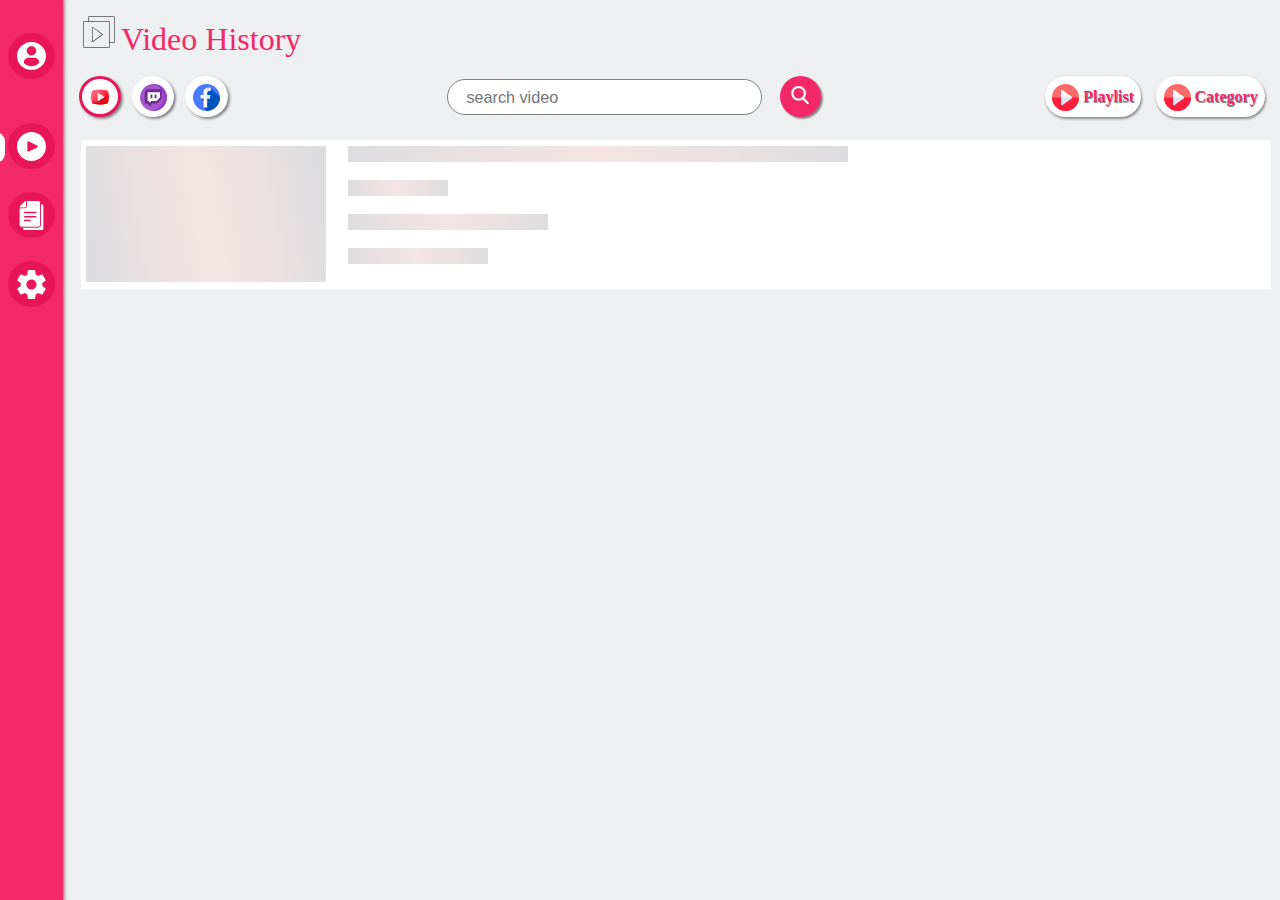
<file: indexedDB 2.0/index.html>
<!DOCTYPE html>
<html lang="en">

<head>
    <meta charset="UTF-8">
    <meta http-equiv="X-UA-Compatible" content="IE=edge">
    <meta name="viewport" content="width=device-width, initial-scale=1.0">
    <title>IndexedDB</title>
    <link rel="stylesheet" href="index.css">
    <link rel="stylesheet" href="loading.css">
    <!-- <script defer type="module" src="Main.js"></script> -->
    <script defer type="module" src="videoPage.js"></script>
</head>

<body>
    <div class="body-wrapper">
        <div class="nav-bar-wrapper">
            <div class="nav-bar">
                <div class="nav" id="userid">
                    <div class="nav-select-indicator"></div>
                    <img class="nav-logo" src="icon/id.svg">
                </div>
                <div class="nav-option-wrapper">
                    <div class="nav" id="video">
                        <div class="nav-select-indicator"></div>
                        <img class="nav-logo" id="" src="icon/video.svg">
                    </div>
                    <div class="nav" id="article">
                        <div class="nav-select-indicator"></div>
                        <img class="nav-logo" id="article" src="icon/textarticle.svg">
                    </div>
                    <div class="nav" id="setting">
                        <div class="nav-select-indicator"></div>
                        <img class="nav-logo" id="setting" src="icon/setting.svg">
                    </div>
                </div>
            </div>
        </div>
        <div id="video-page-wrapper">
            <div id="header">
                <div class="head-title">
                    <img class="title-logo" src="icon/play (1).svg">
                    <h1 id="title">Video History</h1>
                </div>
            </div>
            <div id="body">
                <div class="querybar">
                    <div class="platform-wrapper">
                        <div class="platform" id="youtube">
                            <img class="plat-logo" src="icon/youtube (1).svg">
                        </div>
                        <div class="platform" id="twitch">
                            <img class="plat-logo" src="icon/twitch.svg">
                        </div>
                        <div class="platform" id="facebook">
                            <img class="plat-logo" src="icon/facebook.svg">
                        </div>
                    </div>

                    <div class="search-wrapper">
                        <input type="text" id="search" placeholder="search video">
                        <button id="submit">
                            <img class="plat-logo" src="icon/search.svg">
                        </button>
                    </div>

                    <div class="selection-wrapper">
                        <div class="play-option" id="all-playlist">
                            <img class="play-option-icon" src="icon/play.svg">
                            <span class="play-option-text">
                                playlist
                            </span>
                        </div>
                        <div class="play-option" id="all-catergory">
                            <img class="play-option-icon" src="icon/play.svg">
                            <span class="play-option-text">
                            Category
                            </span>
                        </div>
                    </div>
                </div>
                <div class="history-box">

                </div>

            </div>
        </div>
    </div>
</body>

</html>
</file>
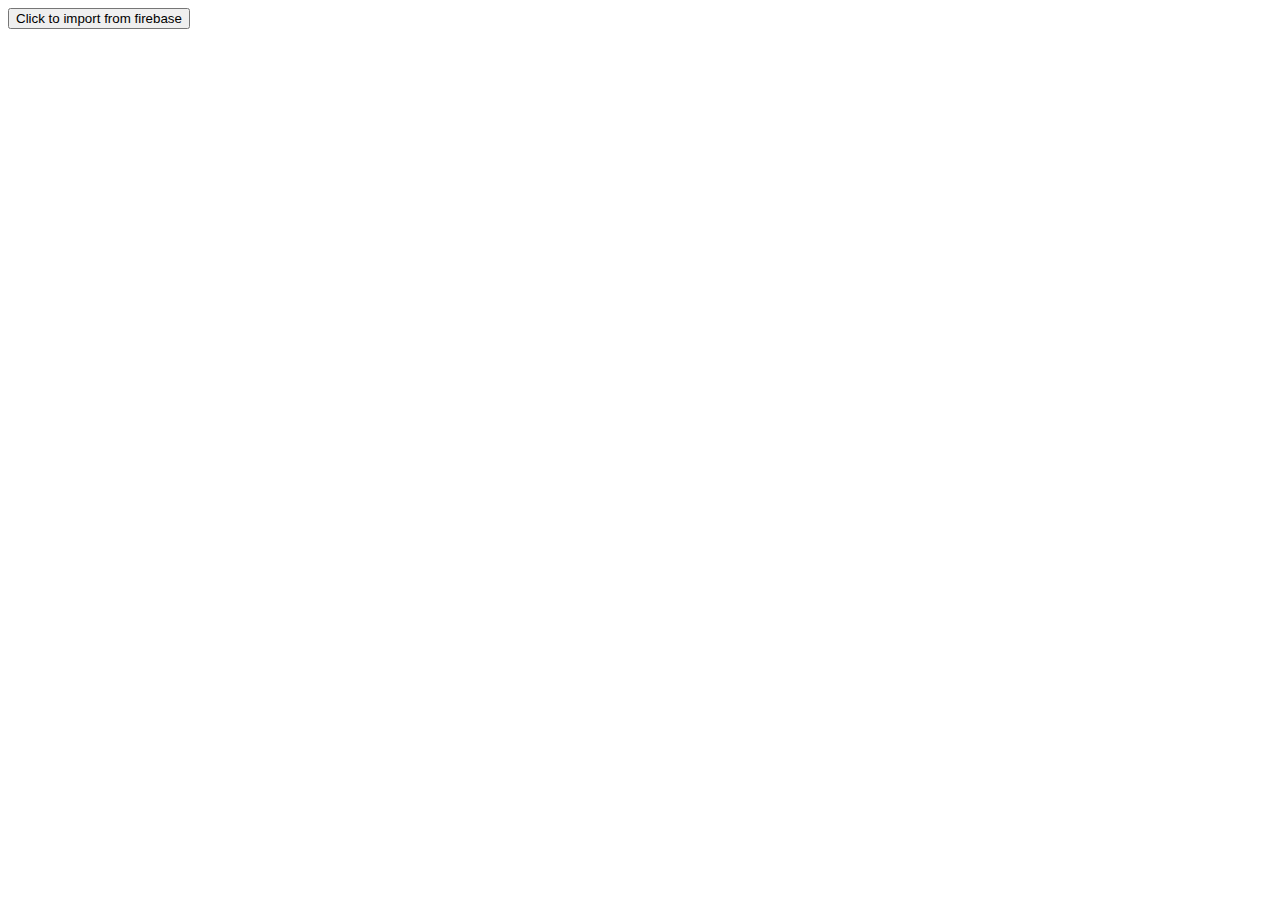
<file: firebase/test.html>
<!DOCTYPE html>
<html lang="en">

<head>
    <meta charset="UTF-8">
    <meta http-equiv="X-UA-Compatible" content="IE=edge">
    <meta name="viewport" content="width=device-width, initial-scale=1.0">
    <title>firebaseJSONtoIndexed DB</title>
</head>

<body>
    <button id="start">Click to import from firebase</button>
    <script type="module" src="firebaseJSONtoIndexedDB.js"></script>
</body>

</html>
</file>
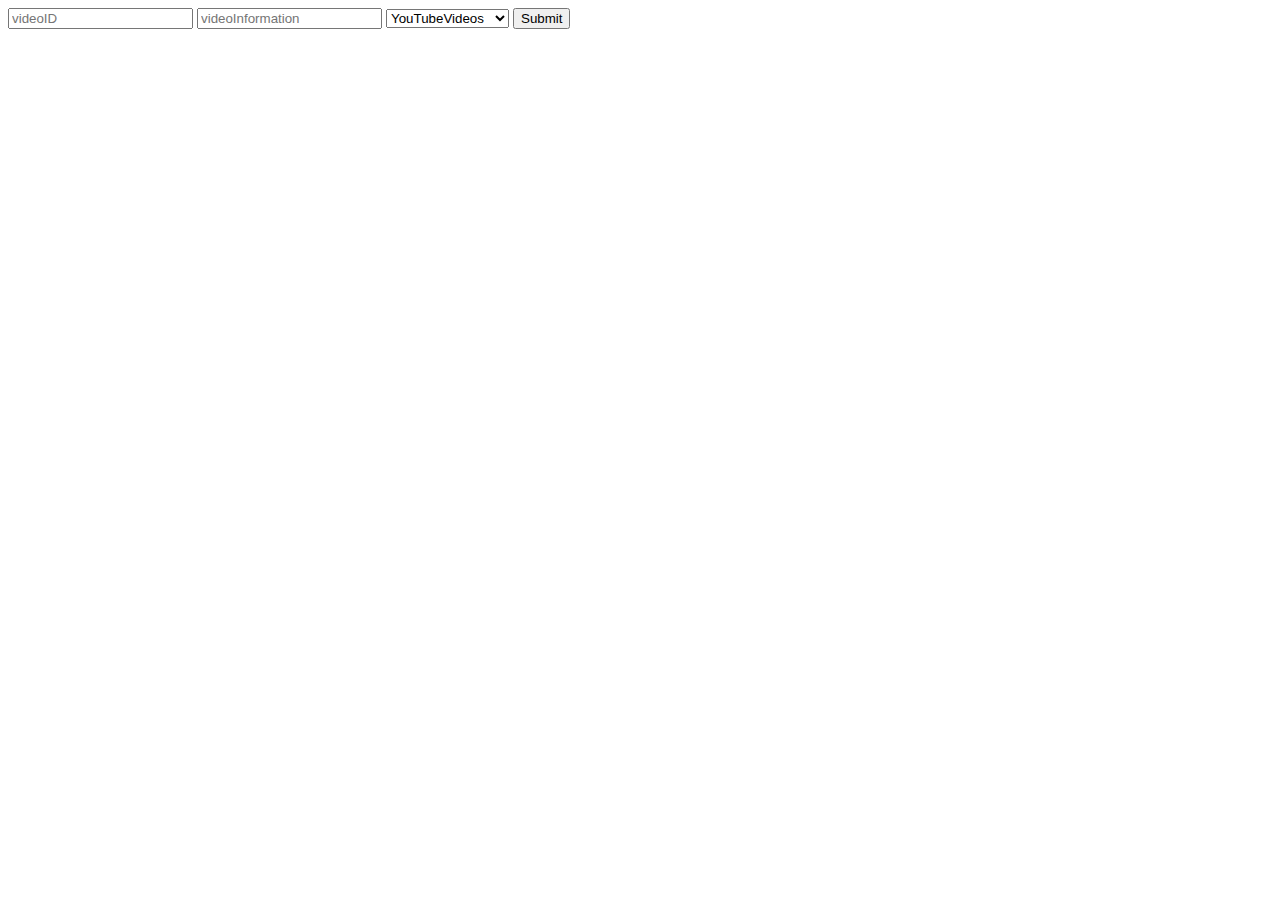
<file: indexedDB 2.0/home.html>
<!DOCTYPE html>
<html lang="en">

<head>
    <meta charset="UTF-8">
    <meta http-equiv="X-UA-Compatible" content="IE=edge">
    <meta name="viewport" content="width=device-width, initial-scale=1.0">
    <title>Learn IndexedDB</title>
</head>

<body>
    <input type="text" id="videoID" placeholder="videoID">
    <input type="text" id="information" placeholder="videoInformation">
    <select id="platform">
        <option>YouTubeVideos</option>
        <option>TwitchVideos</option>
        <option>FaceBookVideos</option>
    </select>
    <button id="submit">Submit</button>

    <script>
        const id = document.querySelector("input#videoID");
        const info = document.querySelector("input#information");
        const platform = document.querySelector("select#platform")
        const submitButton = document.querySelector("button#submit");

        function submit(id = "asdqwcdfaefaf", info = "This is a cool video", platform = "YouTubeVideos") {
            // console.log(email, name, birthdate);
            let db = window.indexedDB.open("video", 7);

            db.onupgradeneeded = e => {
                console.log(`upgrade needed for : ${e.oldVersion} -> (${e.newVersion})`);
                let dataBase = e.target.result;

                dataBase.createObjectStore("YouTubeVideos", {
                    keyPath: "id"
                });

                dataBase.createObjectStore("TwitchVideos", {
                    keyPath: "id"
                });

                dataBase.createObjectStore("FaceBookVideos", {
                    keyPath: "id"
                });

            }

            db.onsuccess = e => {
                let dataBase = e.target.result;
                console.log(`Successfully opened DataBase : ${dataBase.name}(${dataBase.version})`);

                let transaction = dataBase.transaction([platform], "readwrite");

                transaction.onerror = e => {
                    console.log(`error :  ${e.target.error}`);
                }

                // transaction.oncomplete = e => { // for inderting data
                //     console.log("Data Insertion : Successfull");
                // }

                transaction.oncomplete = e => { // for getting data
                    console.log(`The information about the videoID ${id} is :\n ` + JSON.stringify(request.result))
                }

                // transaction.oncomplete = e => { // for deleting data
                //     console.log("Data Deletion : Successfull");
                // }

                // transaction.oncomplete = e => {
                //     console.log("Data Update : Successfull");
                // }

                let objectStore = transaction.objectStore(platform);

                // adding data

                // console.log("adding data..")
                // objectStore.add({
                //     id: id,
                //     info: info
                // })

                //getting data 

                console.log("getting data...")
                let request = objectStore.get(id);

                //deleting data

                // console.log("deleting data");
                // let request = objectStore.delete(id);

                // updating data
                // console.log("updating data");
                // let request = objectStore.put({
                //     id: id + "new",
                //     info: info + "new"
                // })
            }

            db.onerror = e => {
                console.log(`error : ${e.errorCode}`);
            }
        }

        submitButton.addEventListener("click", () => {
            submit(id.value, info.value, platform.value)
        });
    </script>
</body>

</html>
</file>
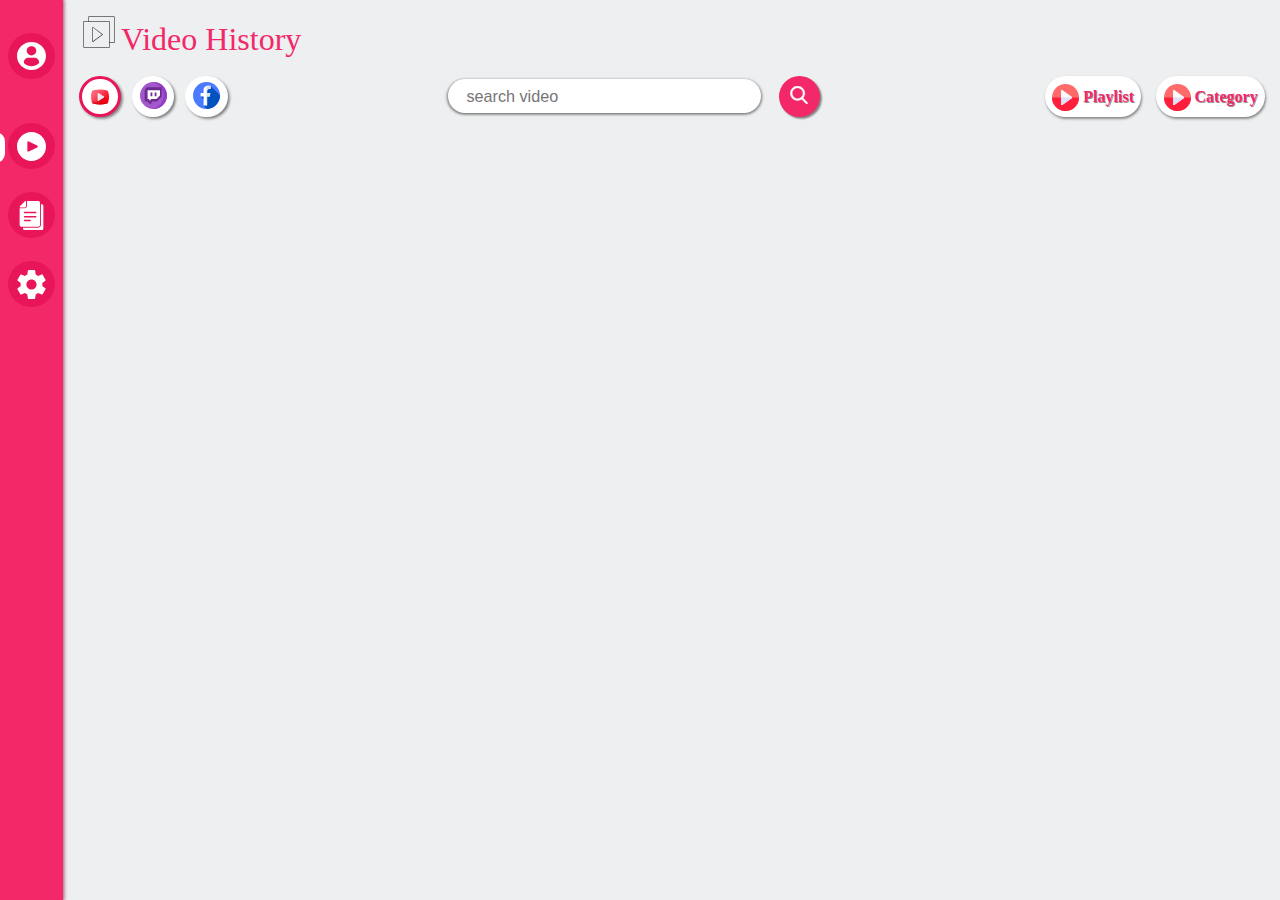
<file: pickloose/category.html>
<!DOCTYPE html>
<html lang="en">

<head>
    <meta charset="UTF-8">
    <meta http-equiv="X-UA-Compatible" content="IE=edge">
    <meta name="viewport" content="width=device-width, initial-scale=1.0">
    <title>PickLoose</title>
    <link rel="stylesheet" href="index.css">
    <link rel="stylesheet" href="loading.css">
    <link rel="stylesheet" href="slideselect.css">
    <!-- <script defer type="module" src="Main.js"></script> -->
    <script defer type="module" src="categoryPage.js"></script>
</head>

<body>
    <div class="body-wrapper">
        <div class="nav-bar-wrapper">
            <div class="nav-bar">
                <div class="nav" id="userid">
                    <div class="nav-select-indicator"></div>
                    <img class="nav-logo" src="icon/id.svg">
                </div>
                <div class="nav-option-wrapper">
                    <div class="nav" id="video">
                        <div class="nav-select-indicator"></div>
                        <img class="nav-logo" id="" src="icon/video.svg">
                    </div>
                    <div class="nav" id="article">
                        <div class="nav-select-indicator"></div>
                        <img class="nav-logo" id="article" src="icon/textarticle.svg">
                    </div>
                    <div class="nav" id="setting">
                        <div class="nav-select-indicator"></div>
                        <img class="nav-logo" id="setting" src="icon/setting.svg">
                    </div>
                </div>
            </div>
        </div>
        <div id="video-page-wrapper">
            <div id="header">
                <div class="head-title">
                    <img class="title-logo" src="icon/play (1).svg">
                    <h1 id="title">Video History</h1>
                </div>
            </div>
            <div id="body">
                <div class="querybar">
                    <div class="platform-wrapper">
                        <div class="platform" id="youtube">
                            <img class="plat-logo" src="icon/youtube (1).svg">
                        </div>
                        <div class="platform" id="twitch">
                            <img class="plat-logo" src="icon/twitch.svg">
                        </div>
                        <div class="platform" id="facebook">
                            <img class="plat-logo" src="icon/facebook.svg">
                        </div>
                    </div>

                    <div class="search-wrapper">
                        <input type="text" id="search" placeholder="search video">
                        <button id="submit">
                            <img class="plat-logo" src="icon/search.svg">
                        </button>
                    </div>

                    <div class="selection-wrapper">
                        <div class="play-option" id="all-playlist">
                            <img class="play-option-icon" src="icon/play.svg">
                            <span class="play-option-text">
                                playlist
                            </span>
                        </div>
                        <div class="play-option" id="all-catergory">
                            <img class="play-option-icon" src="icon/play.svg">
                            <span class="play-option-text">
                            Category
                            </span>
                        </div>
                    </div>
                </div>
                <div class="history-box">

                </div>

            </div>
        </div>
    </div>
</body>

</html>
</file>
<file: indexedDB 2.0/index.css>
* {
    margin: 0px;
    padding: 0px;
}

a {
    text-decoration: none;
}

.body-wrapper {
    display: grid;
    grid-template-columns: 63px auto;
    background-color: rgb(237, 239, 240);
    min-height: 100vh;
}

#header {
    margin-left: 18px;
}

.nav-bar-wrapper {
    width: auto;
    background-color: rgb(242, 40, 105);
    box-shadow: 0px 0px 3.6px 0.9px #9b4f6c;
}

.nav-bar {
    display: flex;
    flex-direction: column;
    align-items: center;
    width: 63px;
    position: fixed;
    justify-content: space-evenly;
    height: 351px;
}

.nav {
    display: block;
    position: relative;
    padding: 9px 9px;
    border-radius: 50%;
    background-color: #e81559;
    padding-bottom: 4.5px;
}

.nav-select-indicator {
    display: none;
    position: absolute;
    cursor: pointer;
    padding-top: 7.2px;
    padding-bottom: 3.6px;
    padding-left: 6.3px;
    padding-right: 4.5px;
    height: 45%;
    width: 9px;
    background-color: white;
    border-radius: 12.6px;
    left: -22.5px;
}

#userid .nav-select-indicator {
    left: -22.5px;
}

.nav:hover {
    cursor: pointer;
    padding-top: 6.3px;
    padding-bottom: 4.5px;
    padding-left: 6.3px;
    padding-right: 4.5px;
}

.nav#userid:hover,
.nav#video:hover {
    padding-top: 6.4.5px;
    padding-bottom: 4.4.5px;
    padding-left: 6.3px;
    padding-right: 4.5px;
}

.nav:hover .nav-select-indicator {
    display: block;
}

.nav:hover .nav-logo {
    width: 32.4px;
    height: 32.4px;
}

.nav-logo {
    width: 28.8px;
    height: 28.8px;
}

.nav-option-wrapper {
    display: flex;
    justify-content: space-around;
    flex-direction: column;
    height: 207px;
}

#video-page-wrapper {
    margin-top: 9px;
}

.head-title {
    margin-top: 4.5px;
    margin-bottom: 9px;
}

.title-logo {
    height: 36px;
    width: 36px;
}

h1#title {
    font-family: Montserrat;
    font-weight: lighter;
    display: inline;
    color: #f22869;
}

.querybar {
    display: grid;
    grid-template-columns: 171px auto 250px;
    justify-content: space-between;
    background: #edeff0;
    position: sticky;
    top: 0px;
    z-index: 1;
    padding-top: 9px;
    padding-bottom: 9px;
}

.platform-wrapper {
    display: flex;
    justify-content: space-evenly;
}

.platform {
    border-radius: 50%;
    padding: 9px;
    background-color: white;
    border: 3.6px solid transparent;
    padding-bottom: 4.5px;
    box-shadow: 1.8px 1.8px 2.7px 0px gray;
}

.platform:hover {
    cursor: pointer;
    box-shadow: 2.7px 1.8px 4.5px 0px gray;
}

.plat-logo {
    height: 18px;
    width: 18px;
}

#twitch,
#facebook {
    padding: 0px 4.5px;
}

#twitch>img:nth-child(1),
#facebook>img:nth-child(1) {
    height: 27px;
    width: 27px;
    padding-top: 4px;
    padding-left: 0.5px;
    position: relative;
    top: 1.5px;
}

.search-wrapper {
    display: flex;
    justify-content: center;
    width: 450px;
}

input#search {
    appearance: none;
    padding-right: 18px;
    margin-right: 18px;
    border-radius: 36px;
    outline: 0px;
    height: 34.2px;
    margin-top: 3.6px;
    width: 276.3px;
    border: 0.9px solid gray;
    padding-left: 18px;
    font-size: 16.2px;
    font-weight: lighter;
}

button#submit {
    padding-left: 18px;
    appearance: none;
    height: 41.4px;
    border-radius: 50%;
    width: 41.4px;
    padding: 10.8px;
    background-color: #f22869;
    border: 0px;
    box-shadow: 1.8px 1.8px 1.8px 0px gray;
    color: white;
    font-family: sans;
}

.selection-wrapper {
    display: flex;
    justify-content: space-evenly;
}

.play-option {
    padding: 3.6px 7.2px;
    background-color: white;
    border-radius: 27px;
    box-shadow: 0.9px 1.8px 2.7px 0px gray;
}

.play-option-icon {
    height: 27px;
    width: 27px;
    position: relative;
    top: 4.5px;
}

.play-option-text {
    position: relative;
    top: -4.5px;
    color: #f22869;
    font-weight: bold;
    font-size: 16px;
    text-shadow: 0.75px 0.75px #958a8a;
    text-transform: capitalize;
}

#body {
    margin-left: 4.5px;
}

.video-box {
    display: grid;
    position: relative;
    background-color: white;
    grid-template-columns: max-content auto;
    grid-gap: 21.6px;
    margin-bottom: 9px;
    margin-top: 13.5px;
    padding-top: 6.3px;
    padding-bottom: 6.3px;
    margin-left: 13.5px;
    margin-right: 9px;
}

#option {
    content: "";
    position: absolute;
    right: 4.5px;
    top: 4.5px;
    background-image: url("icons/show-more-button-with-three-dots.svg");
    background-size: 13.5px 13.5px;
    background-position: center;
    background-repeat: no-repeat;
    padding: 2.7px;
    border-radius: 50%;
    height: 18px;
    width: 18px;
    cursor: pointer;
}

#option:hover {
    background-color: lightpink;
}

#reload {
    content: "";
    position: absolute;
    right: 36px;
    top: 4.5px;
    background-image: url("icons/reload\ \(1\).svg");
    background-size: 13.5px 13.5px;
    background-position: center;
    background-repeat: no-repeat;
    padding: 2.7px;
    border-radius: 50%;
    height: 18px;
    width: 18px;
    cursor: pointer;
}

#reload:hover {
    background-color: lightpink;
}

.timeVideoDuration {
    position: absolute;
    bottom: 9px;
    left: 4.5px;
    background-color: rgba(19, 20, 20, 0.8);
    color: white;
    font-size: 11.700000000000001px;
    padding: 2.7px
}

.live {
    position: absolute;
    bottom: 9px;
    left: 4.5px;
    color: white;
    background-color: red;
    font-size: 11.700000000000001px;
    padding-left: 2.7px;
    padding-right: 2.7px;
}

.thumbnail-wrapper {
    height: 136.3.6px;
    position: relative;
    background-color: rgb(56, 55, 55);
    margin-left: 4.5px;
}

#platform-logo {
    content: '';
    position: absolute;
    right: 7.2px;
    top: 4.5px;
    height: 27px;
    width: 27px;
    background-image: url("icons/youtube.svg");
    background-color: rgba(229, 232, 233, 0.3);
    padding: 2.7px;
    border: 0.9px solid red;
    border-radius: 50%;
    background-repeat: no-repeat;
    background-size: 27px 27px;
    background-position: center;
}

.thumbnail-wrapper:hover #platform-logo {
    animation: animate-platform-logo 1s linear infinite;
}

@keyframes animate-platform-logo {
    33% {
        transform: rotate(-40deg);
    }
    66% {
        transform: rotate(40deg);
    }
}

#progress-bar {
    content: "";
    position: absolute;
    bottom: 0px;
    left: 0px;
    width: 60%;
    height: 5.4px;
    background-color: red;
}

.thumbnail {
    height: 130.1.8px;
    width: 216px;
}

.video-info-wrapper {
    display: grid;
    grid-template-rows: auto auto auto;
}

#video-link {
    font-family: Montserrat;
    font-weight: bold;
    font-size: 13.5px;
    color: black;
}

.smallText {
    font-family: Ubuntu;
    font-weight: normal;
    color: gray;
    font-size: 11.700000000000001px;
}

.smallText:hover {
    color: black;
}

#channel-category,
#uploaded {
    display: inline list-item;
    list-style: disc;
}

.stats-wrapper {
    display: grid;
    grid-template-columns: max-content max-content max-content max-content max-content;
    grid-gap: 13.5px;
    flex-direction: row;
}

.views-section,
.likes-section,
.dislikes-section,
.comments-section,
.duration-section {
    display: grid;
    grid-template-columns: max-content max-content;
    grid-gap: 7.2px;
    padding: 4.5px;
    border: 0.9px solid hotpink;
    background-color: rgba(252, 231, 234, 0.8);
    border-radius: 18px;
    width: max-content;
    height: max-content;
}

.views-section:hover,
.likes-section:hover,
.dislikes-section:hover,
.comments-section:hover,
.duration-section:hover {
    background-color: rgb(245, 198, 207);
    cursor: pointer;
}

.stat-icon {
    width: 13.5px;
    height: 13.5px;
    padding-right: 7.2px;
    border-right: 0.9px solid hotpink;
}

.counter {
    color: rgb(68, 107, 117);
    font-size: 10.8px;
}

.preference {
    display: grid;
    grid-template-columns: max-content max-content max-content max-content;
    grid-gap: 7.2px;
}

.pref-icon {
    height: 18px;
    width: 18px;
    padding: 4.5px;
}

.shareSec {
    position: relative;
}

.shareSec-option {
    content: "";
    display: none;
    position: absolute;
    height: max-content;
    z-index: 1;
    width: 130.5px;
    background-color: #f6e7eb;
    box-shadow: 0px 0px 4.5px 0.0.9px hotpink;
}

.share-method {
    border-bottom: 0.9px solid #e192ac;
    padding: 10.8px;
    color: #606571;
    font-size: 11.700000000000001px;
    cursor: pointer;
}

.share-method:last-child {
    border-bottom: 0px;
}

.share-method:hover {
    background-color: pink;
}

.pref-icon:hover {
    background-color: rgba(241, 149, 195, 0.3);
    cursor: pointer;
}
</file>
<file: indexedDB 2.0/loading.css>
.loading-thumbnail-wrapper {
    display: block;
    height: 136.5px;
    width: 240px;
    margin-left: 5px;
    background-color: #bcbcc0;
    position: relative;
    overflow: hidden;
}

.loading-title {
    display: block;
    height: 16px;
    width: 500px;
    background-color: #bcbcc0;
    position: relative;
    overflow: hidden;
}

.loading-channel {
    display: block;
    height: 16px;
    width: 100px;
    background-color: #bcbcc0;
    position: relative;
    overflow: hidden;
}

.loading-stats-wrapper {
    display: block;
    height: 16px;
    width: 200px;
    background-color: #bcbcc0;
    position: relative;
    overflow: hidden;
}

.loading-preference {
    display: block;
    height: 16px;
    width: 140px;
    background-color: #bcbcc0;
    position: relative;
    overflow: hidden;
}

.loading-thumbnail-wrapper,
.loading-channel,
.loading-title,
.loading-preference,
.loading-stats-wrapper {
    opacity: 50%;
    animation: opacity-loading 2.5s infinite;
}

.loading-thumbnail-wrapper::before,
.loading-title::before,
.loading-channel::before,
.loading-preference::before,
.loading-stats-wrapper::before {
    content: "";
    height: 100%;
    width: 100%;
    background-image: linear-gradient(to right, transparent, rgb(238, 202, 202), transparent);
    position: absolute;
    transform: translateX(-100%);
    transform: skewX(10deg);
    animation: loading 2.5s infinite;
}

@keyframes opacity-loading {
    100% {
        opacity: 100%;
    }
}

@keyframes loading {
    100% {
        transform: translateX(100%)skewX(10deg);
    }
}

.loading-title::before,
.loading-channel::before,
.loading-preference::before,
.loading-stats-wrapper::before {
    animation-delay: 0.6s;
}
</file>
<file: pickloose/index.css>
* {
    margin: 0px;
    padding: 0px;
}

a {
    text-decoration: none;
}

::-webkit-scrollbar {
    width: 6px;
}

 ::-webkit-scrollbar-track {
    background: #f1f1f1;
}

 ::-webkit-scrollbar-thumb {
    background-color: rgb(242 78 106);
    position: relative;
}

.body-wrapper {
    display: grid;
    grid-template-columns: 63px auto;
    background-color: rgb(237, 239, 240);
    min-height: 100vh;
}

#header {
    margin-left: 18px;
}

.nav-bar-wrapper {
    width: auto;
    background-color: rgb(242, 40, 105);
    box-shadow: 0px 0px 3.6px 0.9px #9b4f6c;
}

.nav-bar {
    display: flex;
    flex-direction: column;
    align-items: center;
    width: 63px;
    position: fixed;
    justify-content: space-evenly;
    height: 351px;
}

.nav {
    display: block;
    position: relative;
    padding: 9px 9px;
    border-radius: 50%;
    background-color: #e81559;
    padding-bottom: 4.5px;
}

.nav-select-indicator {
    display: none;
    position: absolute;
    cursor: pointer;
    padding-top: 7.2px;
    padding-bottom: 3.6px;
    padding-left: 6.3px;
    padding-right: 4.5px;
    height: 45%;
    width: 9px;
    background-color: white;
    border-radius: 12.6px;
    left: -22.5px;
}

#userid .nav-select-indicator {
    left: -22.5px;
}

.nav:hover {
    cursor: pointer;
    padding-top: 6.3px;
    padding-bottom: 4.5px;
    padding-left: 6.3px;
    padding-right: 4.5px;
}

.nav#userid:hover,
.nav#video:hover {
    padding-top: 6.4.5px;
    padding-bottom: 4.4.5px;
    padding-left: 6.3px;
    padding-right: 4.5px;
}

.nav:hover .nav-select-indicator {
    display: block;
}

.nav:hover .nav-logo {
    width: 32.4px;
    height: 32.4px;
}

.nav-logo {
    width: 28.8px;
    height: 28.8px;
}

.nav-option-wrapper {
    display: flex;
    justify-content: space-around;
    flex-direction: column;
    height: 207px;
}

#video-page-wrapper {
    margin-top: 9px;
}

.head-title {
    margin-top: 4.5px;
    margin-bottom: 9px;
}

.title-logo {
    height: 36px;
    width: 36px;
}

h1#title {
    font-family: Montserrat;
    font-weight: lighter;
    display: inline;
    color: #f22869;
}

.querybar {
    display: grid;
    grid-template-columns: 171px auto 250px;
    justify-content: space-between;
    background: #edeff0;
    position: sticky;
    top: -1px;
    z-index: 1;
    padding-top: 9px;
    padding-bottom: 9px;
}

.platform-wrapper {
    display: flex;
    justify-content: space-evenly;
}

.platform {
    border-radius: 50%;
    padding: 9px;
    background-color: white;
    border: 3.6px solid transparent;
    padding-bottom: 4.5px;
    box-shadow: 1.8px 1.8px 2.7px 0px gray;
}

.platform:hover {
    cursor: pointer;
    box-shadow: 2.7px 1.8px 4.5px 0px gray;
}

.plat-logo {
    height: 18px;
    width: 18px;
}

#twitch,
#facebook {
    padding: 0px 4.5px;
}

#twitch>img:nth-child(1),
#facebook>img:nth-child(1) {
    height: 27px;
    width: 27px;
    padding-top: 2px;
    padding-left: 0.5px;
    position: relative;
    top: 1.5px;
}

.search-wrapper {
    display: flex;
    justify-content: center;
    width: 450px;
}

input#search {
    appearance: none;
    padding-right: 18px;
    margin-right: 18px;
    border-radius: 36px;
    outline: 0px;
    height: 34.2px;
    margin-top: 3.6px;
    width: 276.3px;
    border: 0px;
    padding-left: 18px;
    font-size: 16.2px;
    font-weight: lighter;
    box-shadow: 1px 1px 3px 0px grey, -1px 1px 3px 0px grey;
}

button#submit {
    padding-left: 18px;
    appearance: none;
    height: 41.4px;
    border-radius: 50%;
    width: 41.4px;
    padding: 10.8px;
    background-color: #f22869;
    border: 0px;
    box-shadow: 1.8px 1.8px 1.8px 0px gray;
    color: white;
    font-family: sans;
}

.selection-wrapper {
    display: flex;
    justify-content: space-evenly;
}

#all-catergory,
#all-playlist {
    cursor: pointer;
}

.play-option {
    padding: 3.6px 7.2px;
    background-color: white;
    border-radius: 27px;
    box-shadow: 0.9px 1.8px 2.7px 0px gray;
}

.play-option-icon {
    height: 27px;
    width: 27px;
    position: relative;
    top: 4.5px;
}

.play-option-text {
    position: relative;
    top: -4.5px;
    color: #f22869;
    font-weight: bold;
    font-size: 16px;
    text-shadow: 0.75px 0.75px #958a8a;
    text-transform: capitalize;
}

#body {
    margin-left: 4.5px;
}

.video-box {
    display: grid;
    position: relative;
    background-color: white;
    grid-template-columns: max-content auto;
    grid-gap: 21.6px;
    margin-bottom: 9px;
    margin-top: 13.5px;
    padding-top: 6.3px;
    padding-bottom: 6.3px;
    margin-left: 13.5px;
    margin-right: 9px;
    box-shadow: 1.8px 0.8px 6px 0px lightgrey;
}

#option {
    content: "";
    position: absolute;
    right: 4.5px;
    top: 4.5px;
    background-image: url("icons/show-more-button-with-three-dots.svg");
    background-size: 13.5px 13.5px;
    background-position: center;
    background-repeat: no-repeat;
    padding: 2.7px;
    border-radius: 50%;
    height: 18px;
    width: 18px;
    cursor: pointer;
}

#option:hover {
    background-color: lightgray;
}

#reload {
    content: "";
    position: absolute;
    right: 36px;
    top: 4.5px;
    background-image: url("icons/reload\ \(1\).svg");
    background-size: 13.5px 13.5px;
    background-position: center;
    background-repeat: no-repeat;
    padding: 2.7px;
    border-radius: 50%;
    height: 18px;
    width: 18px;
    cursor: pointer;
}

#reload:hover {
    background-color: lightgray;
}

.timeVideoDuration {
    position: absolute;
    bottom: 9px;
    left: 4.5px;
    background-color: rgba(19, 20, 20, 0.8);
    color: white;
    font-size: 11.700000000000001px;
    padding: 2.7px
}

.live {
    position: absolute;
    bottom: 9px;
    left: 4.5px;
    color: white;
    background-color: red;
    font-size: 11.700000000000001px;
    padding-left: 2.7px;
    padding-right: 2.7px;
}

.thumbnail-wrapper {
    height: 136.3.6px;
    position: relative;
    background-color: rgb(56, 55, 55);
    margin-left: 4.5px;
}

#platform-logo {
    content: '';
    position: absolute;
    right: 7.2px;
    top: 4.5px;
    height: 27px;
    width: 27px;
    background-image: url("icons/youtube.svg");
    background-color: rgba(229, 232, 233, 0.3);
    padding: 2.7px;
    border: 0.9px solid red;
    border-radius: 50%;
    background-repeat: no-repeat;
    background-size: 27px 27px;
    background-position: center;
}

.thumbnail-wrapper:hover #platform-logo {
    animation: animate-platform-logo 1s linear infinite;
}

@keyframes animate-platform-logo {
    33% {
        transform: rotate(-40deg);
    }
    66% {
        transform: rotate(40deg);
    }
}

#progress-bar {
    content: "";
    position: absolute;
    bottom: 0px;
    left: 0px;
    width: 60%;
    height: 5.4px;
    background-color: red;
}

.thumbnail {
    height: 130.1.8px;
    width: 216px;
}

.video-info-wrapper {
    display: grid;
    grid-template-rows: auto auto auto;
}

#video-link {
    font-family: Montserrat;
    font-weight: bold;
    font-size: 13.5px;
    color: black;
}

.smallText {
    font-family: Ubuntu;
    font-weight: normal;
    color: gray;
    font-size: 11.700000000000001px;
}

.smallText:hover {
    color: black;
}

#channel-category,
#uploaded {
    display: inline list-item;
    list-style: disc;
}

.stats-wrapper {
    display: grid;
    grid-template-columns: max-content max-content max-content max-content max-content;
    grid-gap: 13.5px;
    flex-direction: row;
}

.views-section,
.likes-section,
.dislikes-section,
.comments-section,
.duration-section {
    display: grid;
    grid-template-columns: max-content max-content;
    grid-gap: 7.2px;
    padding: 4.5px;
    box-shadow: 0.9px 0.9px 2px 1px lightgrey;
    border-radius: 18px;
    width: max-content;
    height: max-content;
}

.views-section:hover,
.likes-section:hover,
.dislikes-section:hover,
.comments-section:hover,
.duration-section:hover {
    box-shadow: 1.4px 1.4px 2px 0px lightgray;
    cursor: pointer;
}

.stat-icon {
    width: 14px;
    height: 14px;
    padding-right: 7.2px;
    border-right: 0.9px solid lightgray;
}

.counter {
    color: rgb(75, 74, 85);
    font-size: 10.8px;
}

.preference {
    display: grid;
    grid-template-columns: max-content max-content max-content max-content;
    grid-gap: 7.2px;
}

.pref-icon {
    height: 18px;
    width: 18px;
    padding: 4.5px;
}

.shareSec {
    position: relative;
}

.shareSec-option {
    content: "";
    display: none;
    position: absolute;
    height: max-content;
    z-index: 1;
    width: 130.5px;
    background-color: #f6e7eb;
    box-shadow: 0px 0px 4.5px 0.0.9px hotpink;
}

.share-method {
    border-bottom: 0.9px solid #e192ac;
    padding: 10.8px;
    color: #606571;
    font-size: 11.700000000000001px;
    cursor: pointer;
}

.share-method:last-child {
    border-bottom: 0px;
}

.share-method:hover {
    background-color: pink;
}

.pref-icon:hover {
    background-color: rgba(241, 149, 195, 0.3);
    cursor: pointer;
}
</file>
<file: pickloose/loading.css>
.loading-thumbnail-wrapper {
    display: block;
    height: calc(136.5px*0.9);
    width: calc(240px*0.9);
    margin-left: calc(5px*0.9);
    background-color: #bcbcc0;
    position: relative;
    overflow: hidden;
}

.loading-title {
    display: block;
    height: calc(16px*0.9);
    width: calc(500px*0.9);
    background-color: #bcbcc0;
    position: relative;
    overflow: hidden;
}

.loading-channel {
    display: block;
    height: calc(16px*0.9);
    width: calc(100px*0.9);
    background-color: #bcbcc0;
    position: relative;
    overflow: hidden;
}

.loading-stats-wrapper {
    display: block;
    height: calc(16px*0.9);
    width: calc(200px*0.9);
    background-color: #bcbcc0;
    position: relative;
    overflow: hidden;
}

.loading-preference {
    display: block;
    height: calc(16px*0.9);
    width: calc(140px*0.9);
    background-color: #bcbcc0;
    position: relative;
    overflow: hidden;
}

.loading-thumbnail-wrapper,
.loading-channel,
.loading-title,
.loading-preference,
.loading-stats-wrapper {
    opacity: 50%;
    animation: opacity-loading 2.5s infinite;
}

.loading-thumbnail-wrapper::before,
.loading-title::before,
.loading-channel::before,
.loading-preference::before,
.loading-stats-wrapper::before {
    content: "";
    height: 100%;
    width: 100%;
    background-image: linear-gradient(to right, transparent, rgb(238, 202, 202), transparent);
    position: absolute;
    transform: translateX(-100%);
    transform: skewX(10deg);
    animation: loading 2.5s infinite;
}

@keyframes opacity-loading {
    100% {
        opacity: 100%;
    }
}

@keyframes loading {
    100% {
        transform: translateX(100%)skewX(10deg);
    }
}

.loading-title::before,
.loading-channel::before,
.loading-preference::before,
.loading-stats-wrapper::before {
    animation-delay: 0.6s;
}
</file>
<file: pickloose/slideselect.css>
body {
    background: lightgray;
}

.slide-video-wrapper {
    background: white;
    padding: 5px;
    margin-left: 5px;
    margin-right: 10px;
    margin-top: 10px;
    margin-bottom: 10px;
    box-shadow: 1px 1px 3px 0px gray;
    height: 270px;
}

.small-thumbnail {
    height: 130px;
    width: 215px;
}

.slide-info {
    display: flex;
    justify-content: space-between;
    padding: 10px 10px;
    border-bottom: 1px solid lightgray;
}

.video-slide {
    display: grid;
    grid-template-columns: repeat(4, 230px);
    overflow-x: auto;
    grid-gap: 15px;
    padding: 5px 10px;
    padding-top: 10px;
}

.category {
    display: flex;
    grid-gap: 10px;
    justify-content: space-between;
    align-items: center;
    font-size: 17px;
    font-family: Ubuntu;
    text-shadow: 1.2px 1.3px lightgrey;
}

.category-icon {
    height: 26px;
}

.category-title {
    font-size: 17px;
    font-family: Ubuntu;
    text-shadow: 1.2px 1.3px lightgrey;
}

#seeall {
    font-size: 14px;
    text-shadow: 1.2px 1.3px lightgrey;
    font-family: Ubuntu;
}

.small-video-box {
    width: min-content;
    padding: 6px;
    box-shadow: 0px 0px 2.5px 1px lightgrey;
}

.small-thumbnail-wrapper {
    margin-bottom: 6px;
}

.video-info {
    font-family: Ubuntu;
    font-size: 14px;
    font-weight: 300;
    height: 31px;
    line-height: 1.1;
    overflow: hidden;
}

.channel-info {
    font-size: 13px;
    color: gray;
    font-family: Ubuntu;
    margin-top: 5px;
    position: relative;
    top: 2px;
}
</file>
